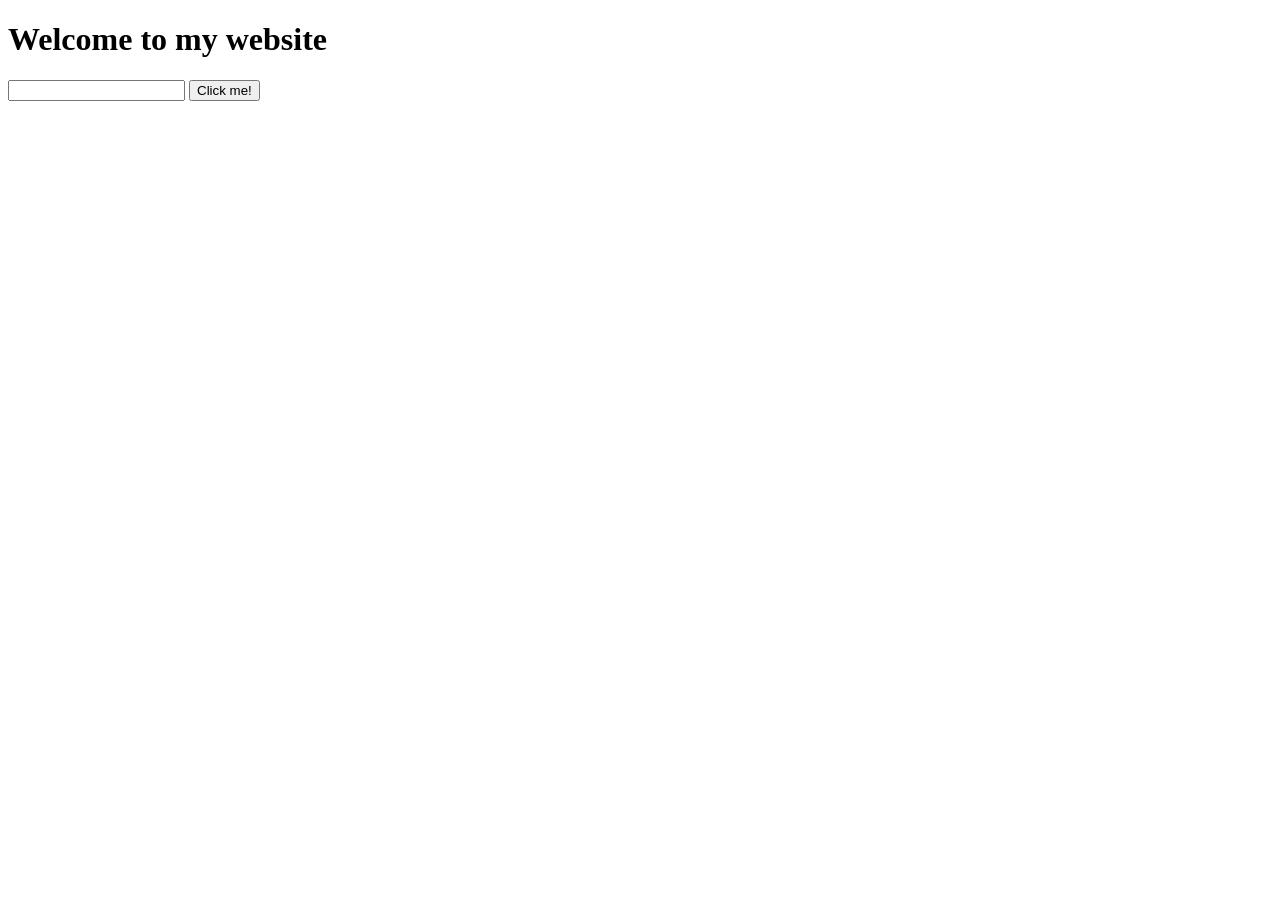
<file: src/exercises/07-js-dom/dom.html>
<!DOCTYPE html>
<html lang="en">
<head>
    <meta charset="UTF-8">
    <meta name="viewport" content="width=device-width, initial-scale=1.0">
    <title>Hello World</title>
</head>
<body>

    <h1 class="Welcome">Welcome to my website</h1>
    <input type="text" id="title" name="title"/>
    <button id="myBtn">Click me!</button>
        <script src="app.js"></script>

</body>
</html>
</file>
